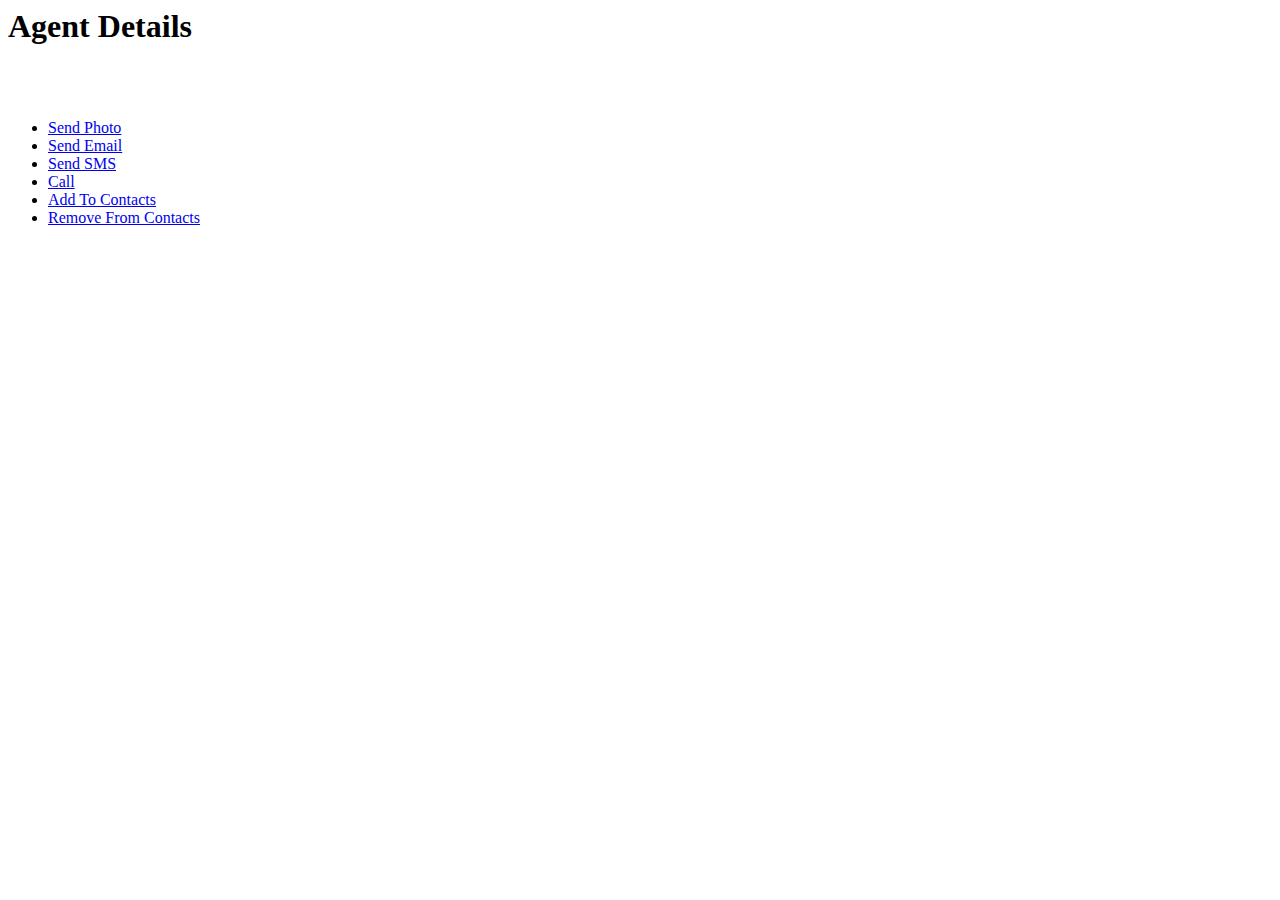
<file: test-gap/viewPerson.html>
<html>  
<body>
    
<div id="detailsPage" data-role="page" data-add-back-btn="true">

	<div data-role="header">
		<h1>Agent Details</h1>
	</div>

  <div data-role="content"> 

  	<img id="employeePic"/>
	<div id="employeeDetails">
       <h3 id="fullName"></h3>
       <p id="employeeTitle"></p>
       <p id="city"></p>
   	</div>
	 <br>
    <ul data-role="listview" data-theme="g">
        <li><a href="javascript:getPicture();">Send Photo</a></li>
	    <li><a href="javascript:sendEmail();">Send Email</a></li>
	    <li><a href="javascript:sendSMS();">Send SMS</a></li>
	    <li><a href="tel:+07889909076">Call</a></li>
        <li><a href="javascript:addToContacts();">Add To Contacts</a></li>
        <li><a href="javascript:removeFromContacts();">Remove From Contacts</a></li>
    </ul>

  </div>

</div>
    
</body>
</html>
</file>
